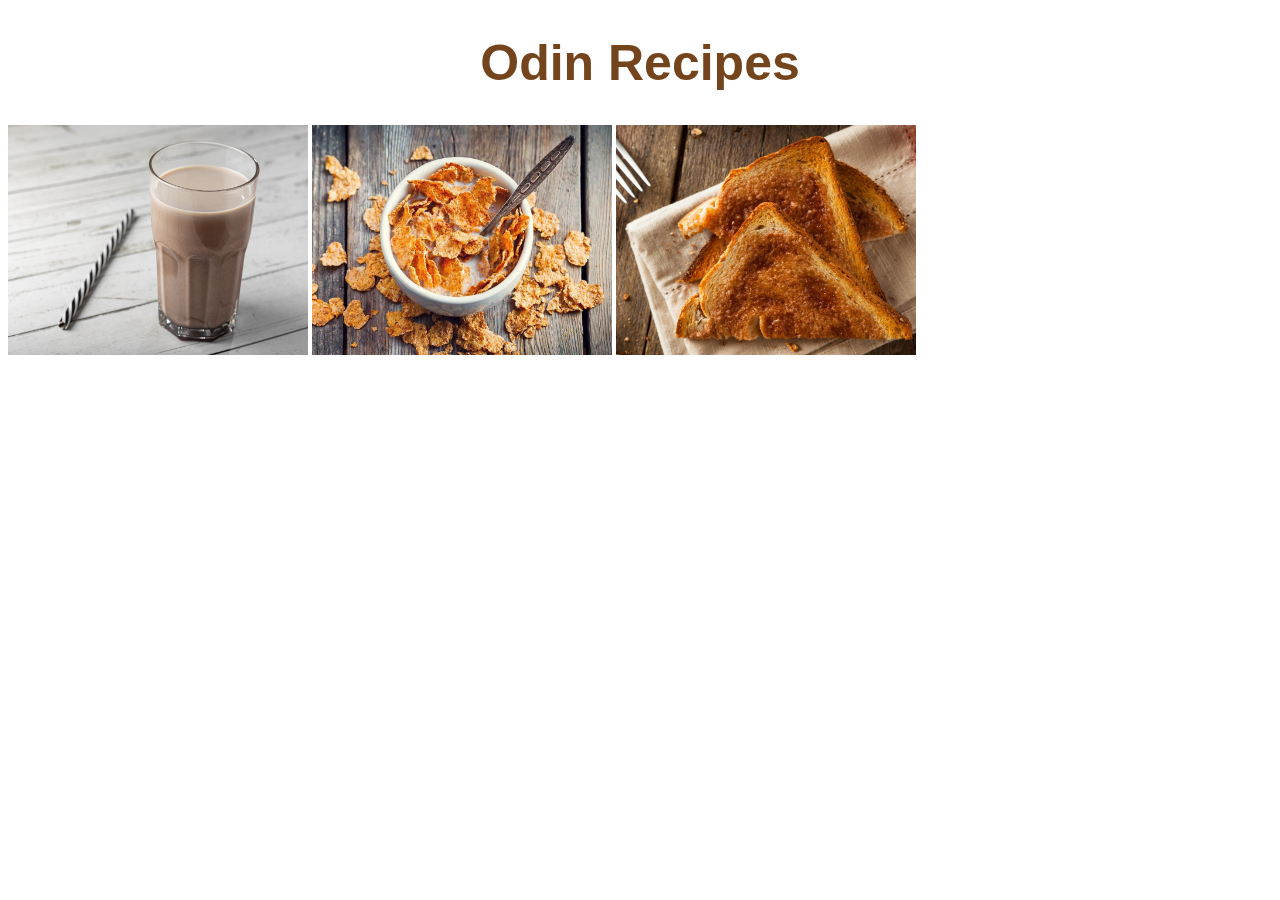
<file: index.html>
<!DOCTYPE html>
<html lang="en">
<head>
    <meta charset="UTF-8">
    <meta name="viewport" content="width=device-width, initial-scale=1.0">
    <link rel="stylesheet" href="style.css">
    <title>Document</title>
</head>
<body>
    <h1>Odin Recipes</h1>
    <div>
        <a href="recipes/chocomilk.html"><img class="menu-image" src="images/doodoo.jpeg" alt="Choco Milk"></a>
        <a href="recipes/cereal.html"><img class="menu-image" src="images/cornflakes.webp" alt="Cereal"></a>
        <a href="recipes/toast.html"><img class="menu-image" src="images/slice.jpeg" alt="toast"></a>
    </div>
</body>
</html>
</file>
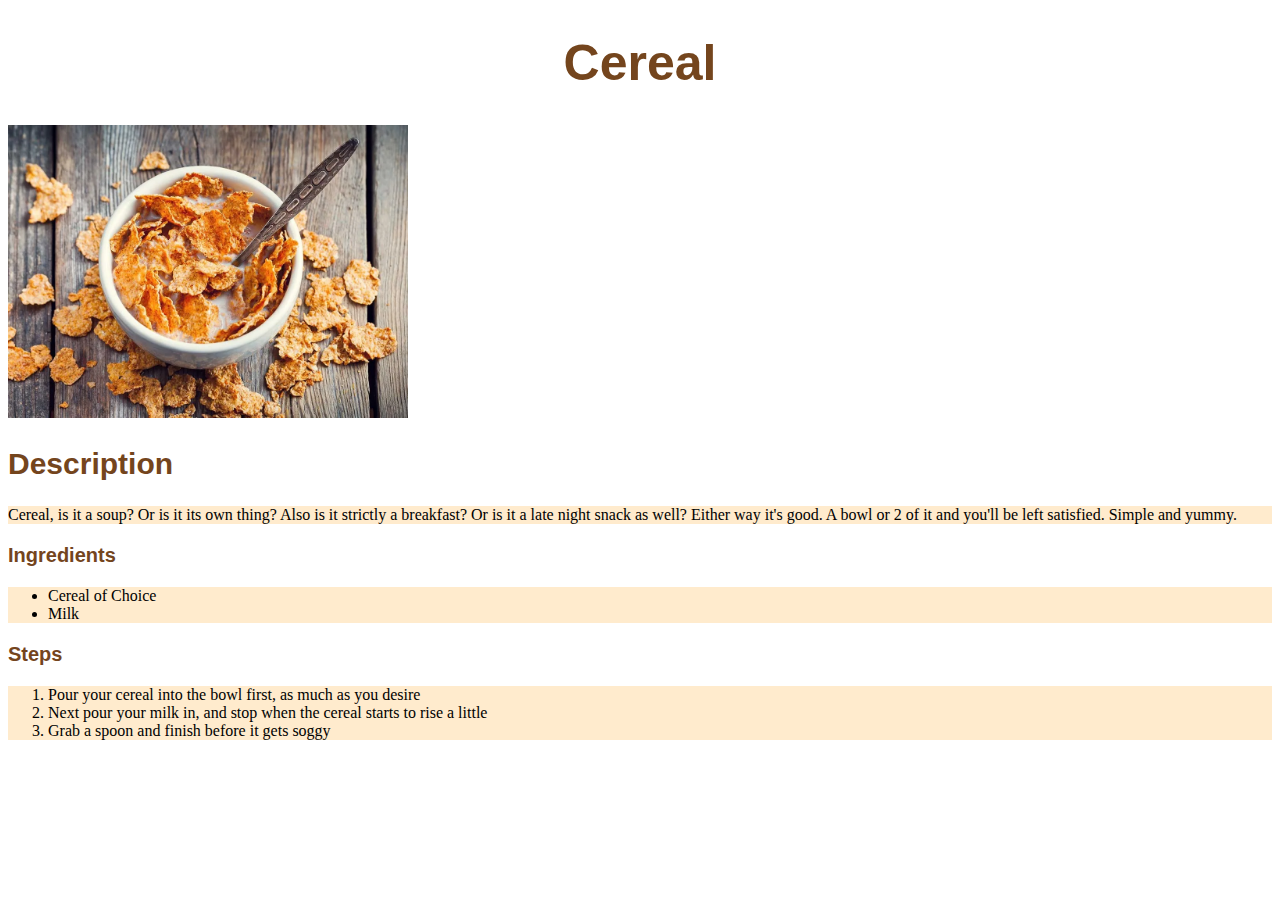
<file: recipes/cereal.html>
<!DOCTYPE html>
<html lang="en">
<head>
    <meta charset="UTF-8">
    <meta name="viewport" content="width=device-width, initial-scale=1.0">
    <link rel="stylesheet" href="../style.css">
    <title>Cereal Recipe</title>
</head>
<body>
    <h1>Cereal</h1>
    <img class="recipe-page-image" src="../images/cornflakes.webp" alt="Bowl of cereal">
    <h2>Description</h2>
    <p class="description">
        Cereal, is it a soup? Or is it its own thing? Also is it strictly 
        a breakfast? Or is it a late night snack as well? Either way it's good. 
        A bowl or 2 of it and you'll be left satisfied. Simple and yummy.  
    </p>
    <h3>Ingredients</h3>
    <ul class="ingredients">
        <li>Cereal of Choice</li>
        <li>Milk</li>
    </ul>
    <h3>Steps</h3>
    <ol class="steps">
        <li>Pour your cereal into the bowl first, as much as you desire</li>
        <li>Next pour your milk in, and stop when the cereal starts to rise a little</li>
        <li>Grab a spoon and finish before it gets soggy</li>
    </ol>
</body>
</html>
</file>
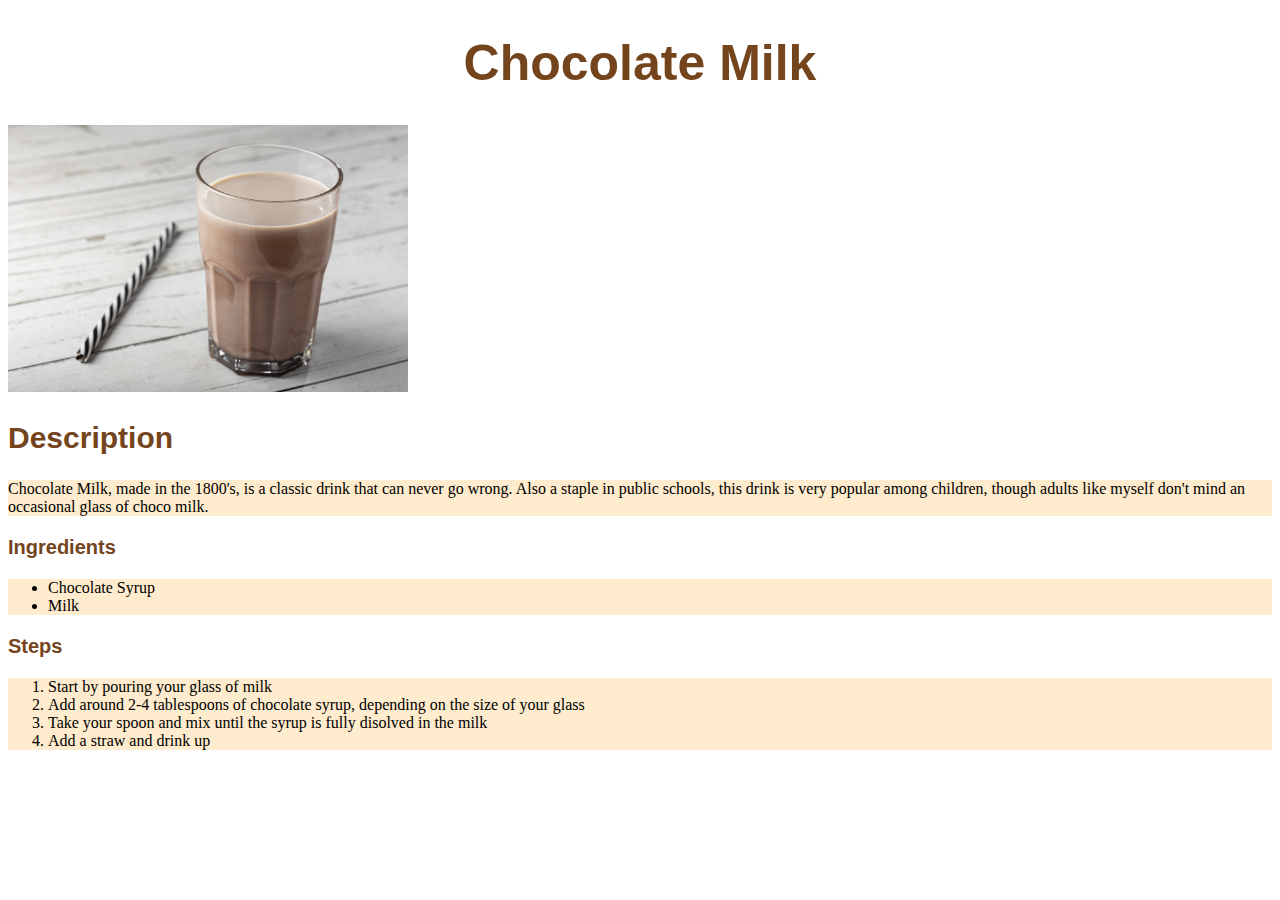
<file: recipes/chocomilk.html>
<!DOCTYPE html>
<html lang="en">
<head>
    <meta charset="UTF-8">
    <meta name="viewport" content="width=device-width, initial-scale=1.0">
    <link rel="stylesheet" href="../style.css">
    <title>Chocolate Milk Recipe</title>
</head>
<body>
    <h1>Chocolate Milk</h1>
    <img class="recipe-page-image" src="../images/doodoo.jpeg" alt="Cup of Chocolate Milk">
    <h2>Description</h2>
    <p class="description">Chocolate Milk, made in the 1800's, is a classic drink that can never
        go wrong. Also a staple in public schools, this drink is very popular
        among children, though adults like myself don't mind an occasional 
        glass of choco milk.
    </p>
    <h3>Ingredients</h3>
    <ul class="ingredients">
        <li>Chocolate Syrup</li>
        <li>Milk</li>
    </ul>
    <h3>Steps</h3>
    <ol class="steps">
        <li>Start by pouring your glass of milk</li>
        <li>Add around 2-4 tablespoons of chocolate syrup, depending on the size of your glass</li>
        <li>Take your spoon and mix until the syrup is fully disolved in the milk</li>
        <li>Add a straw and drink up</li>
    </ol>
</body>
</html>
</file>
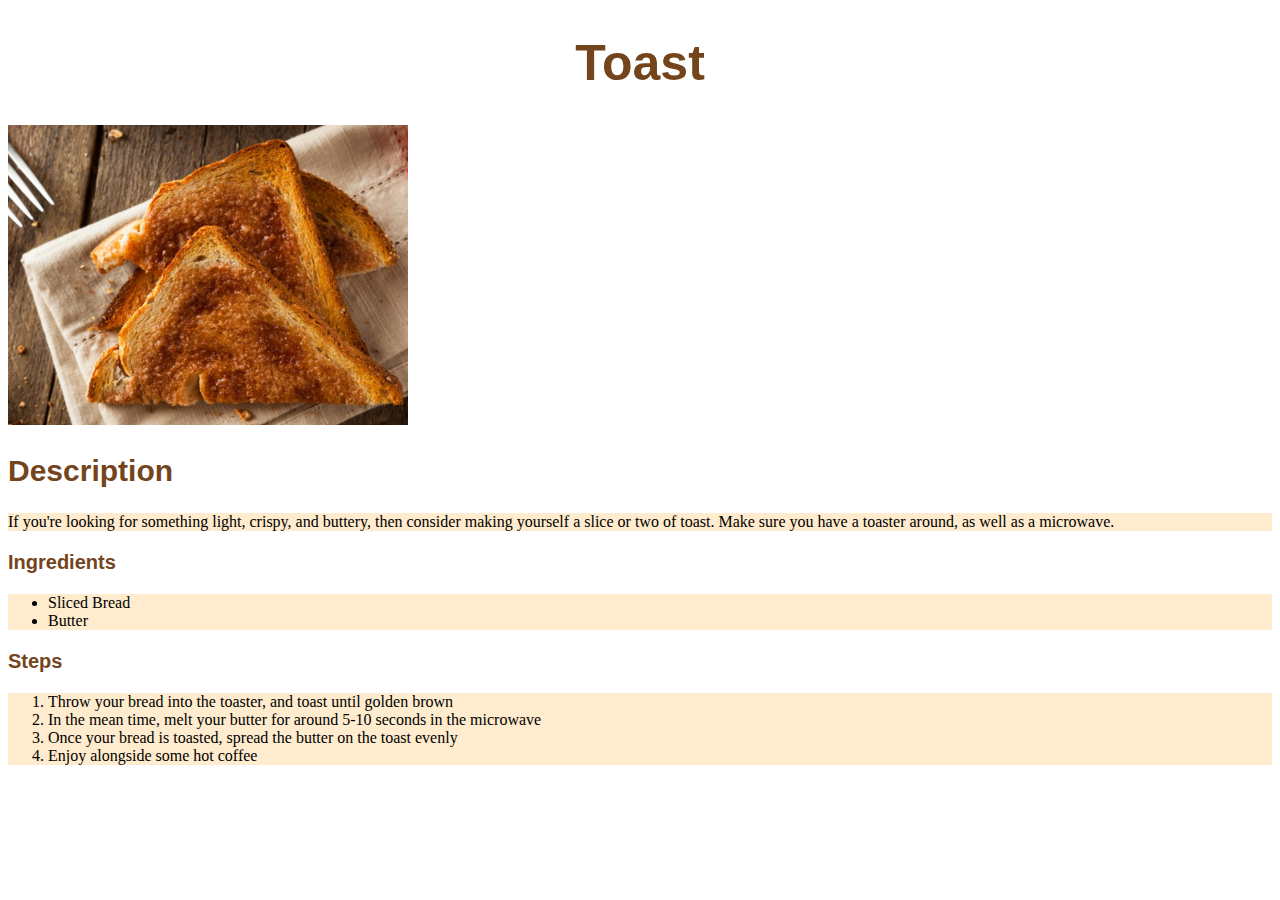
<file: recipes/toast.html>
<!DOCTYPE html>
<html lang="en">
<head>
    <meta charset="UTF-8">
    <meta name="viewport" content="width=device-width, initial-scale=1.0">
    <link rel="stylesheet" href="../style.css">
    <title>Toast</title>
</head>
<body>
    <h1>Toast</h1>
    <img class="recipe-page-image" src="../images/slice.jpeg" alt="Buttered Toast">
    <h2>Description</h2>
    <p class="description">If you're looking for something light, crispy, and buttery, then 
        consider making yourself a slice or two of toast. Make sure you have a 
        toaster around, as well as a microwave. 
    </p>
    <h3>Ingredients</h3>
    <ul class="ingredients">
        <li>Sliced Bread</li>
        <li>Butter</li>
    </ul>
    <h3>Steps</h3>
    <ol class="steps">
        <li>Throw your bread into the toaster, and toast until golden brown</li> 
        <li>In the mean time, melt your butter for around 5-10 seconds in the microwave</li>
        <li>Once your bread is toasted, spread the butter on the toast evenly</li>
        <li>Enjoy alongside some hot coffee</li>
    </ol>
</body>
</html>
</file>
<file: style.css>
h1 { 
    text-align: center;
    font-size: 50px;
    font-family: 'Trebuchet MS', 'Lucida Sans Unicode', 'Lucida Grande', 'Lucida Sans', Arial, sans-serif;
    color: rgb(116, 69, 29);
}

h2 {
    color: rgb(116, 69, 29);
    font-family: 'Trebuchet MS', 'Lucida Sans Unicode', 'Lucida Grande', 'Lucida Sans', Arial, sans-serif;
    font-size: 30px;
}

h3 {
    color: rgb(116, 69, 29);
    font-family: 'Trebuchet MS', 'Lucida Sans Unicode', 'Lucida Grande', 'Lucida Sans', Arial, sans-serif;
    font-size: 20px;
}

.menu-image {
    width: 300px;
    height: 230px;
}

.recipe-page-image {
    width: 400px;
    height: auto;
}

.description,
.ingredients,
.steps {
    background-color: blanchedalmond;
}
</file>
